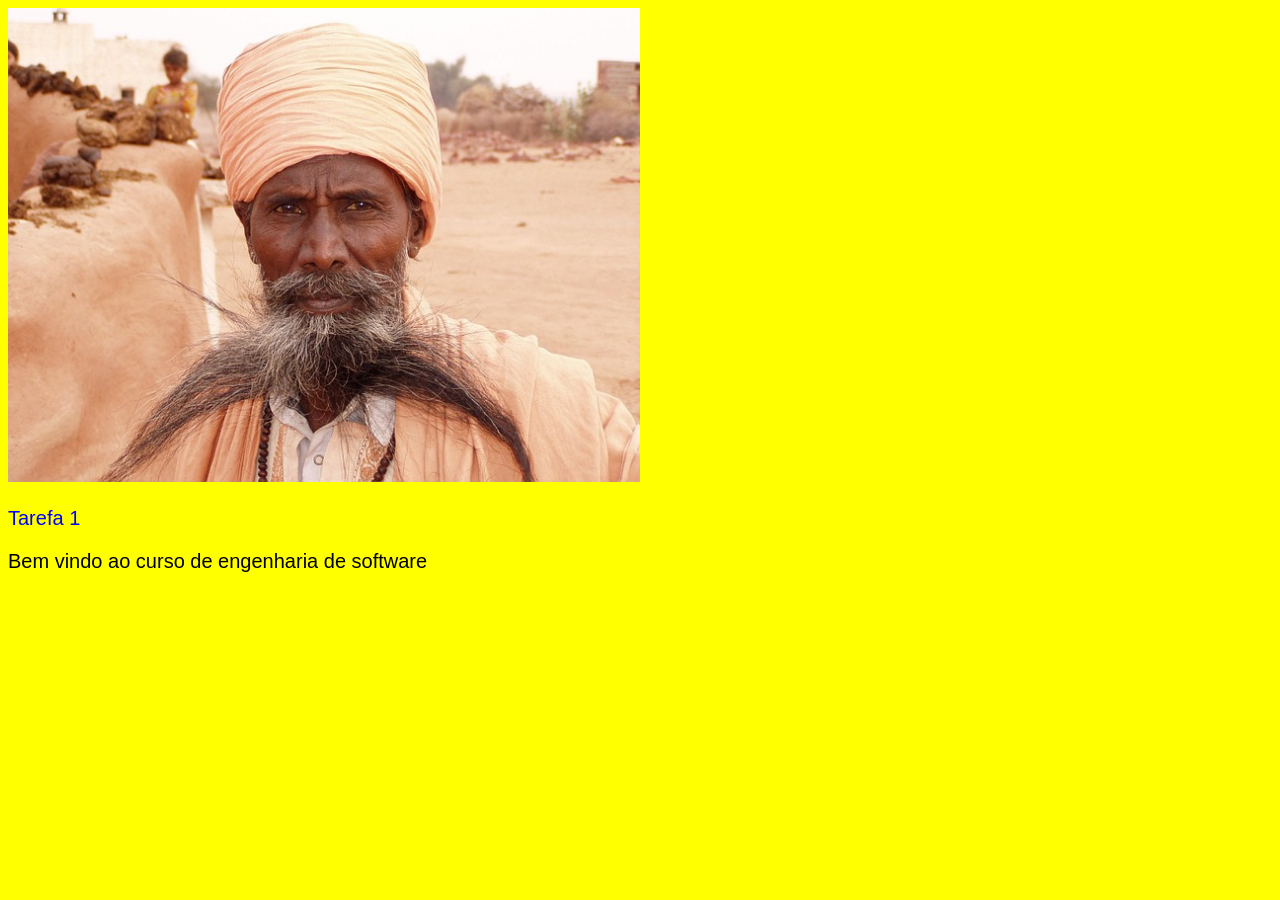
<file: DIW/pagina1.html>
<!DOCTYPE html>
<html>
    <head>
<title>Site</title>
<link rel=" stylesheet" href= "./CSS/style.css">
    </head>
    <body>
        <img width="50%" height=" 50%" src="./IMAGE/man-2341479_640.jpg"></p>
</h1> Tarefa 1</h1>
    <p id="p3" >Bem vindo ao curso de engenharia de software</p>
</body>
</html>
</file>
<file: DIW/CSS/style.css>
body{
background-color: yellow;
color:blue;
font-family:Arial;
font-size: 20px;
}
#p1 {  
color:pink;(318,65%,55%);

}

#p2 {
    color:yellow (0,85%,58%);
}

#p3{
  
  color:black;(140,100%,1%);
}
h1 {
    color:red;
    font-family: Ariel;
    font-size: 60px;
}
</file>
